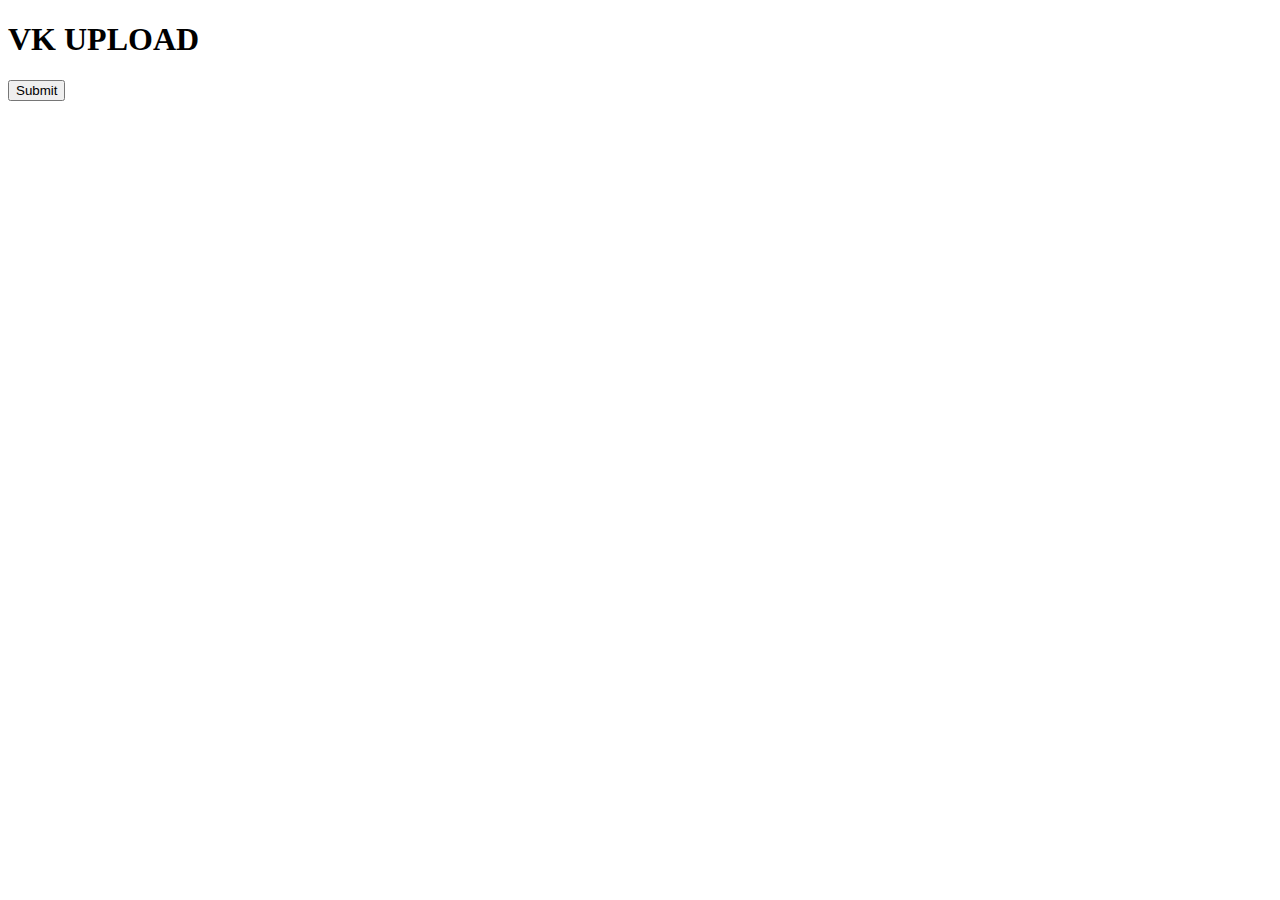
<file: front-end/html/vk.html>
<!DOCTYPE html>
<html lang="en">
<head>
    <meta charset="UTF-8">
    <title>Title</title>
</head>
<body>
<div class="continer">
    <h1>VK UPLOAD</h1>
    <form action="admin.html" method="post">
        <input type="submit">
    </form>
</div>
</body>
</html>
</file>
